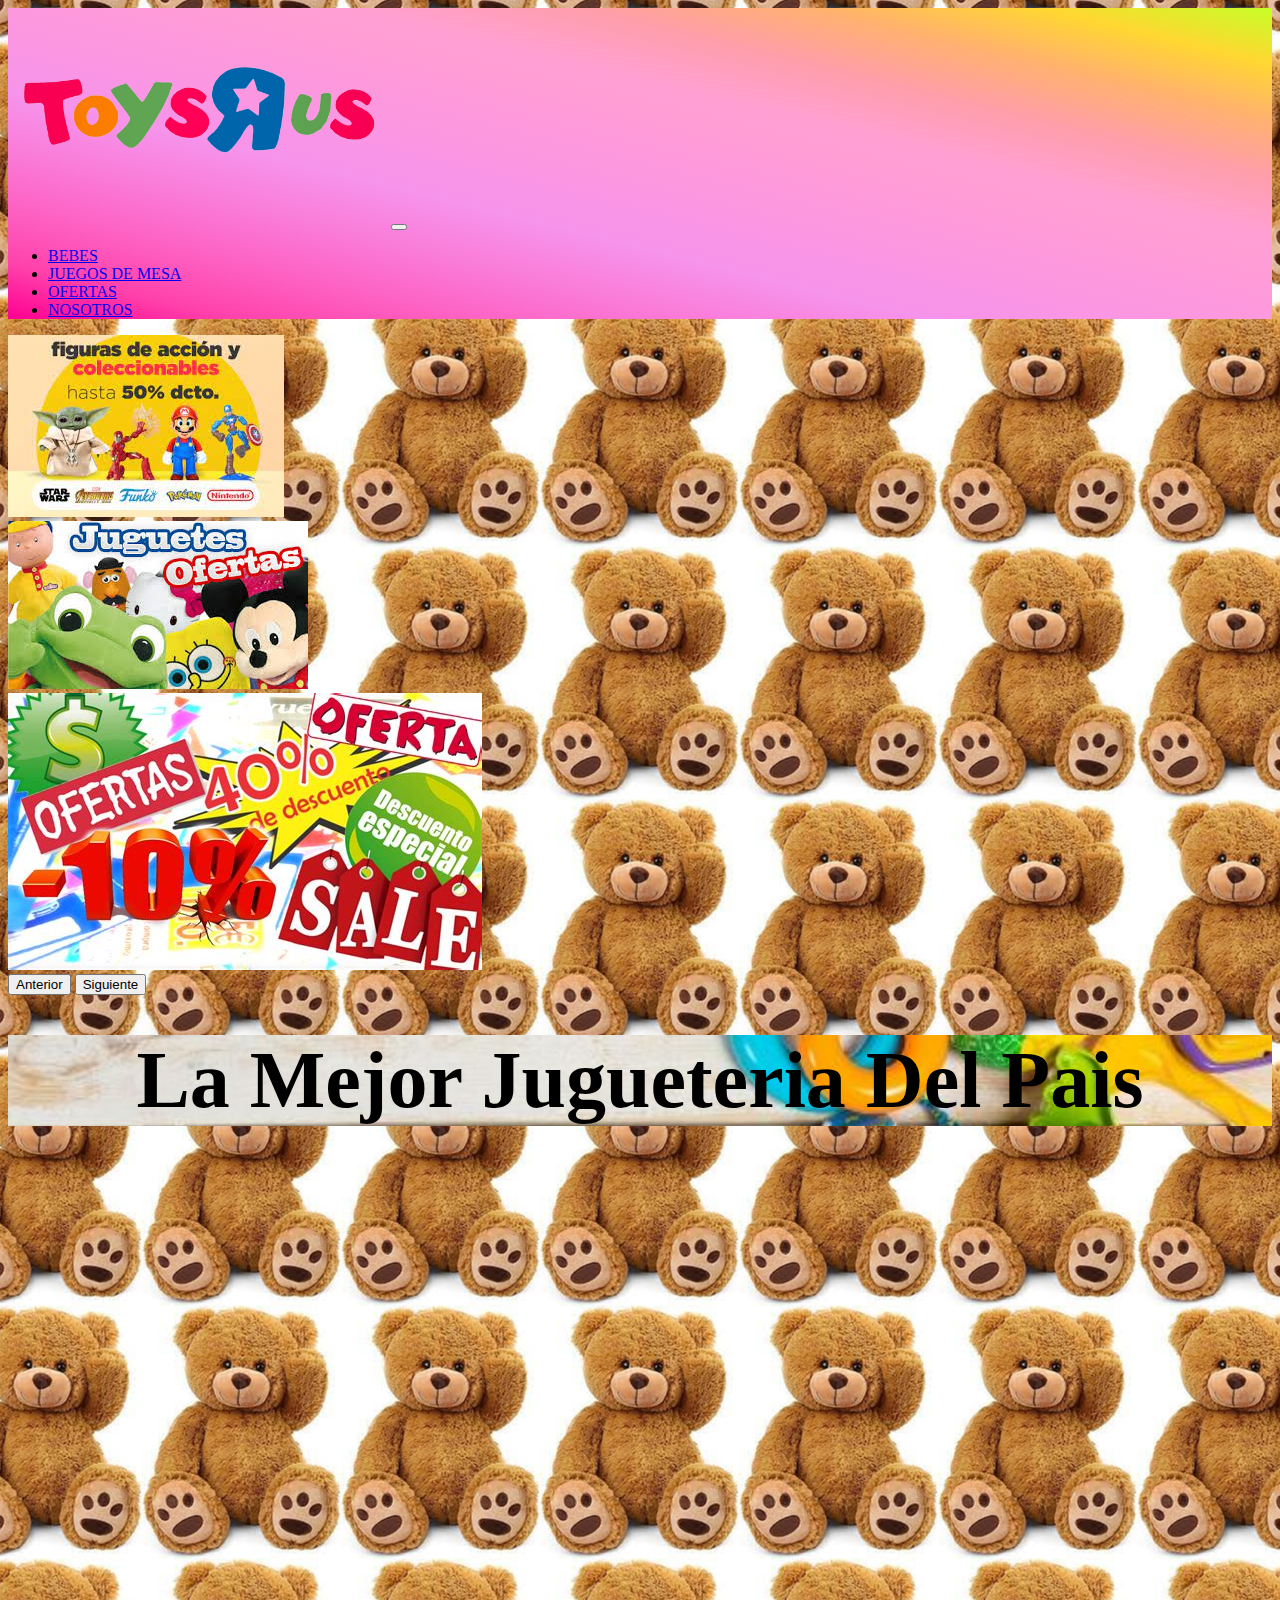
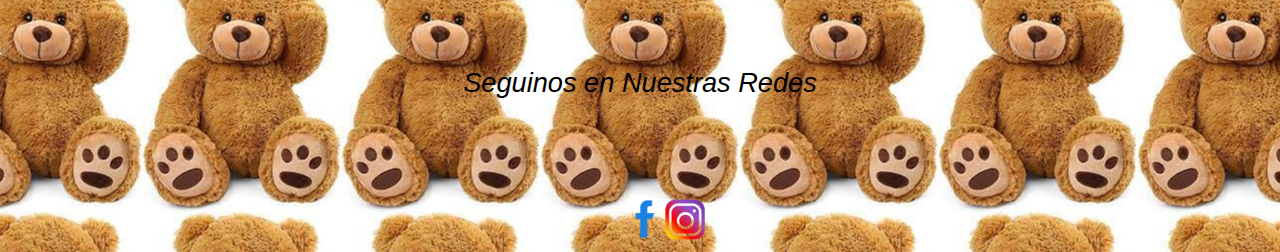
<file: index.html>
<!DOCTYPE html>
<html lang="en">
<head>
    <meta charset="UTF-8">
    <meta http-equiv="X-UA-Compatible" content="IE=edge">
    <meta name="viewport" content="width=device-width, initial-scale=1.0">
    <meta name="description" content="Queres conseguir los ultimos modelos de juguetes, tenemos todos los que busques al mejor precio">
    <meta name="keywords" content="jugueteria, juguetes para bebes, juegos de mesa, promocion en juguetes">
    <meta name="author" content="Alan Pesa">
    <link href="https://cdn.jsdelivr.net/npm/bootstrap@5.1.3/dist/css/bootstrap.min.css" rel="stylesheet" integrity="sha384-1BmE4kWBq78iYhFldvKuhfTAU6auU8tT94WrHftjDbrCEXSU1oBoqyl2QvZ6jIW3" crossorigin="anonymous">
    <title>LotsoJugueteria</title>
    <link rel="stylesheet" href="./css/estilos.css">
    <link rel="shortcut icon" href="Multimedia/juguetes.png" type="image/x-icon">
</head>
<body>

<!-- inicia nav -->
   <nav class="navbar navbar-expand-md navbar-light sticky-top colorCabecera">
    <div class="container-fluid">
      <a class="navbar-brand" href="index.html">
        <img class="logo tamaño" src="./Multimedia/LogoJugueteria.png" alt="logo de la empresa"></a>
       <button class="navbar-toggler" type="button" data-bs-toggle="collapse" data-bs-target="#navbarNav" aria-controls="navbarNav" aria-expanded="false" aria-label="Toggle navigation">
        <span class="navbar-toggler-icon"></span>
       </button>
    <div class="collapse navbar-collapse" id="navbarNav">
      <ul class="navbar-nav ms-auto">
        <li class="nav-item">
          <a class="nav-link active" aria-current="page" href="bebes.html">BEBES</a>
        </li>
        <li class="nav-item">
          <a class="nav-link active" href="juegosdemesa.html">JUEGOS DE MESA</a>
        </li>
        <li class="nav-item">
          <a class="nav-link active" href="ofertas.html">OFERTAS</a>
        </li>
        <li class="nav-item">
          <a class="nav-link active" href="nosotros.html">NOSOTROS</a>
        </li>
      </ul>
    </div>
    </div>
  </nav>

<!-- cierra nav -->

<!-- empieza carusel -->
 <div id="carouselExampleFade" class="carousel slide carousel-fade" data-bs-ride="carousel">
    <div class="carousel-inner">
      <div class="carousel-item active">
        <img src="Multimedia/carrusel 2.jpg" class="d-block w-100" alt="descuento del 50% en figuras coleccionables">
      </div>
      <div class="carousel-item">
        <img src="Multimedia/carrusel 3.jpg" class="d-block w-100" alt="imagen de juguetes con ofertas">
      </div>
      <div class="carousel-item">
        <img src="Multimedia/th.jpg" class="d-block w-100" alt="descuentos del 10% 40% y mas promociones">
      </div>
    </div>
    <button class="carousel-control-prev" type="button" data-bs-target="#carouselExampleFade" data-bs-slide="prev">
      <span class="carousel-control-prev-icon" aria-hidden="true"></span>
      <span class="visually-hidden">Anterior</span>
    </button>
    <button class="carousel-control-next" type="button" data-bs-target="#carouselExampleFade" data-bs-slide="next">
      <span class="carousel-control-next-icon" aria-hidden="true"></span>
      <span class="visually-hidden">Siguiente</span>
    </button>
  </div>
<!-- termina carusel -->

<!-- inicia main -->
<main>
   <h1>La Mejor Jugueteria Del Pais</h1>
</main>
<!-- cierra main -->

<!-- inicia iframe -->
<section>
   <div align="center"><iframe width="560" height="315" src="https://www.youtube.com/embed/SAMEG8HfTII?start=8" align="middle" title="YouTube video player" frameborder="0" allow="accelerometer; autoplay; clipboard-write; encrypted-media; gyroscope; picture-in-picture" allowfullscreen></iframe></div>
</section>
   <!-- termina iframe -->

<!-- inicia footer -->
<div>
  <footer>
    <p>Seguinos en Nuestras Redes</p>
      <div class="contenedorRedes">
       <a href="https://es-la.facebook.com/" target="_blank">
         <img class="logoRedes" src="Multimedia/face1.png" alt="seguinos en facebook">
       </a>
       <a href="https://www.instagram.com/" target="_blank">
      <img class="logoRedes" src="Multimedia/insta.png" alt="seguinos en instagram">
       </a>
      </div>
   </footer>
</div>
<!-- cierra footer -->

    <script src="https://cdn.jsdelivr.net/npm/bootstrap@5.1.3/dist/js/bootstrap.bundle.min.js" integrity="sha384-ka7Sk0Gln4gmtz2MlQnikT1wXgYsOg+OMhuP+IlRH9sENBO0LRn5q+8nbTov4+1p" crossorigin="anonymous"></script>
</body>
</html>
</file>
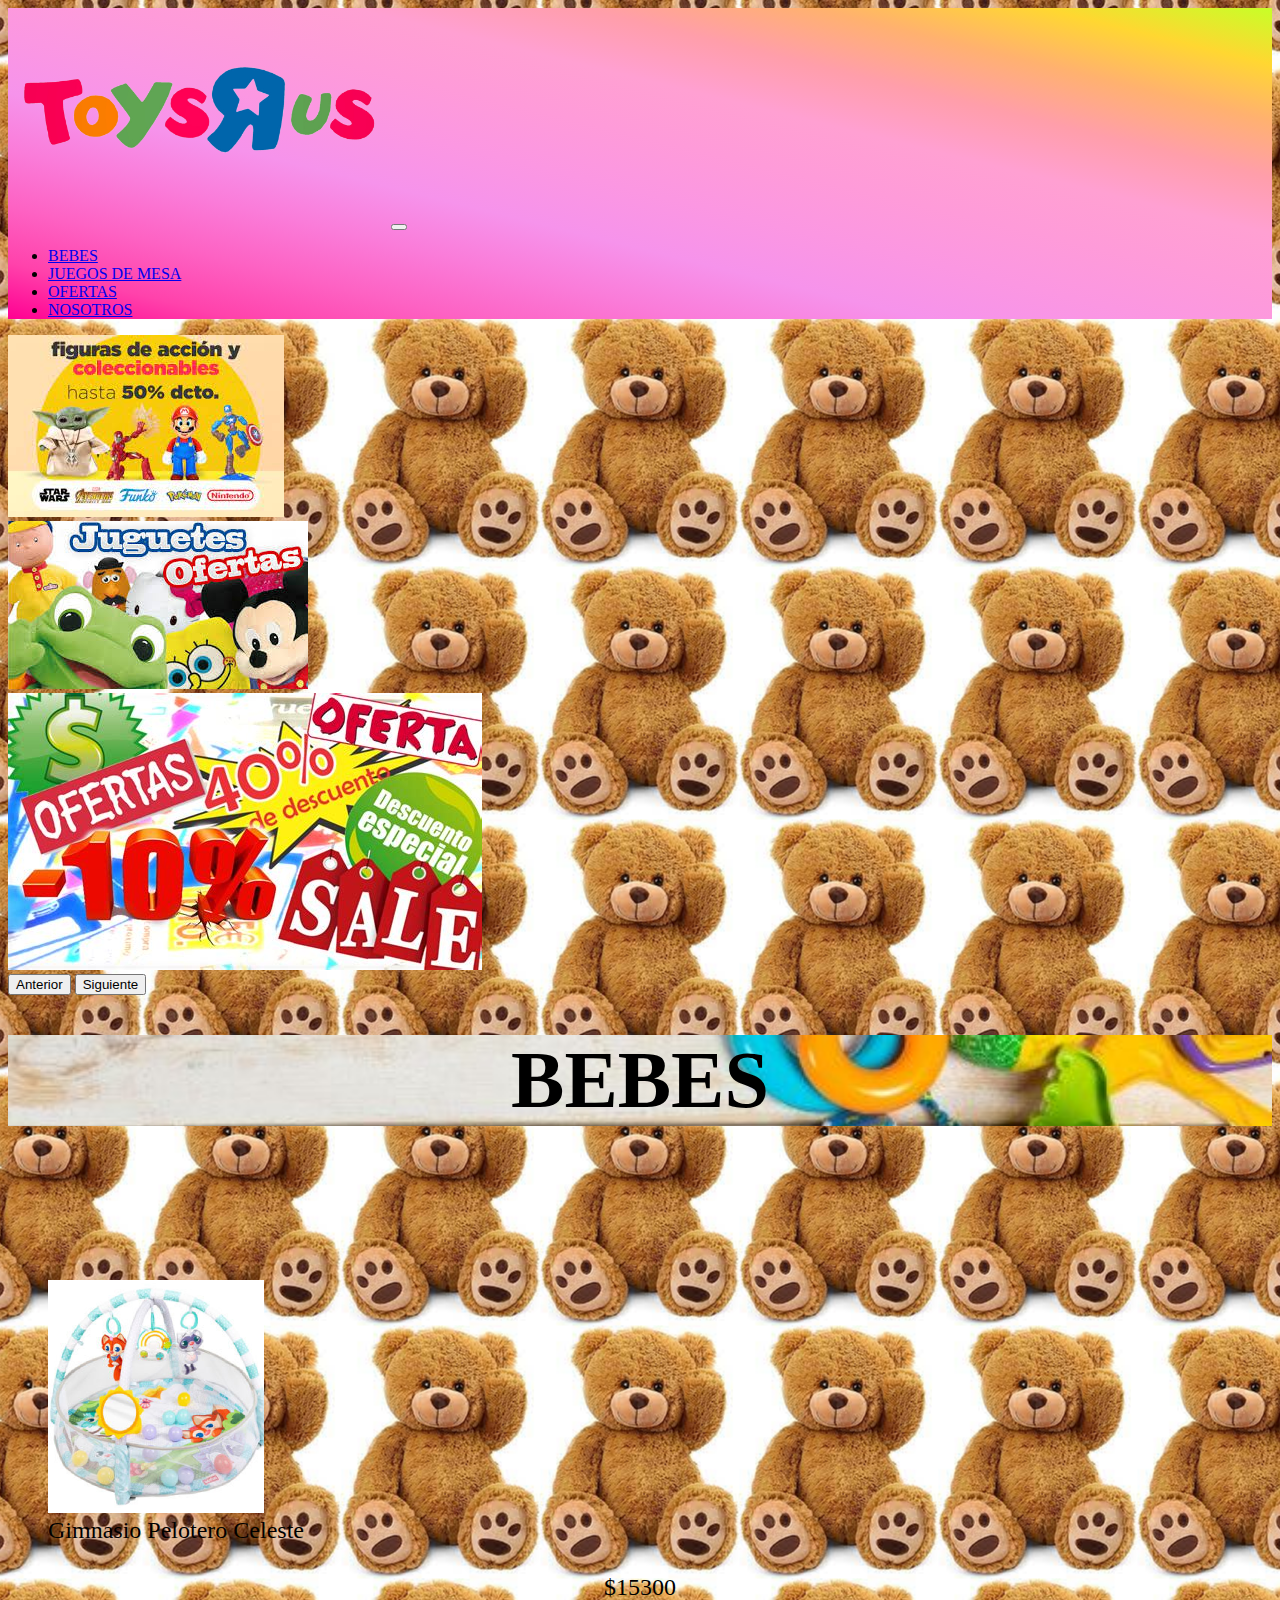
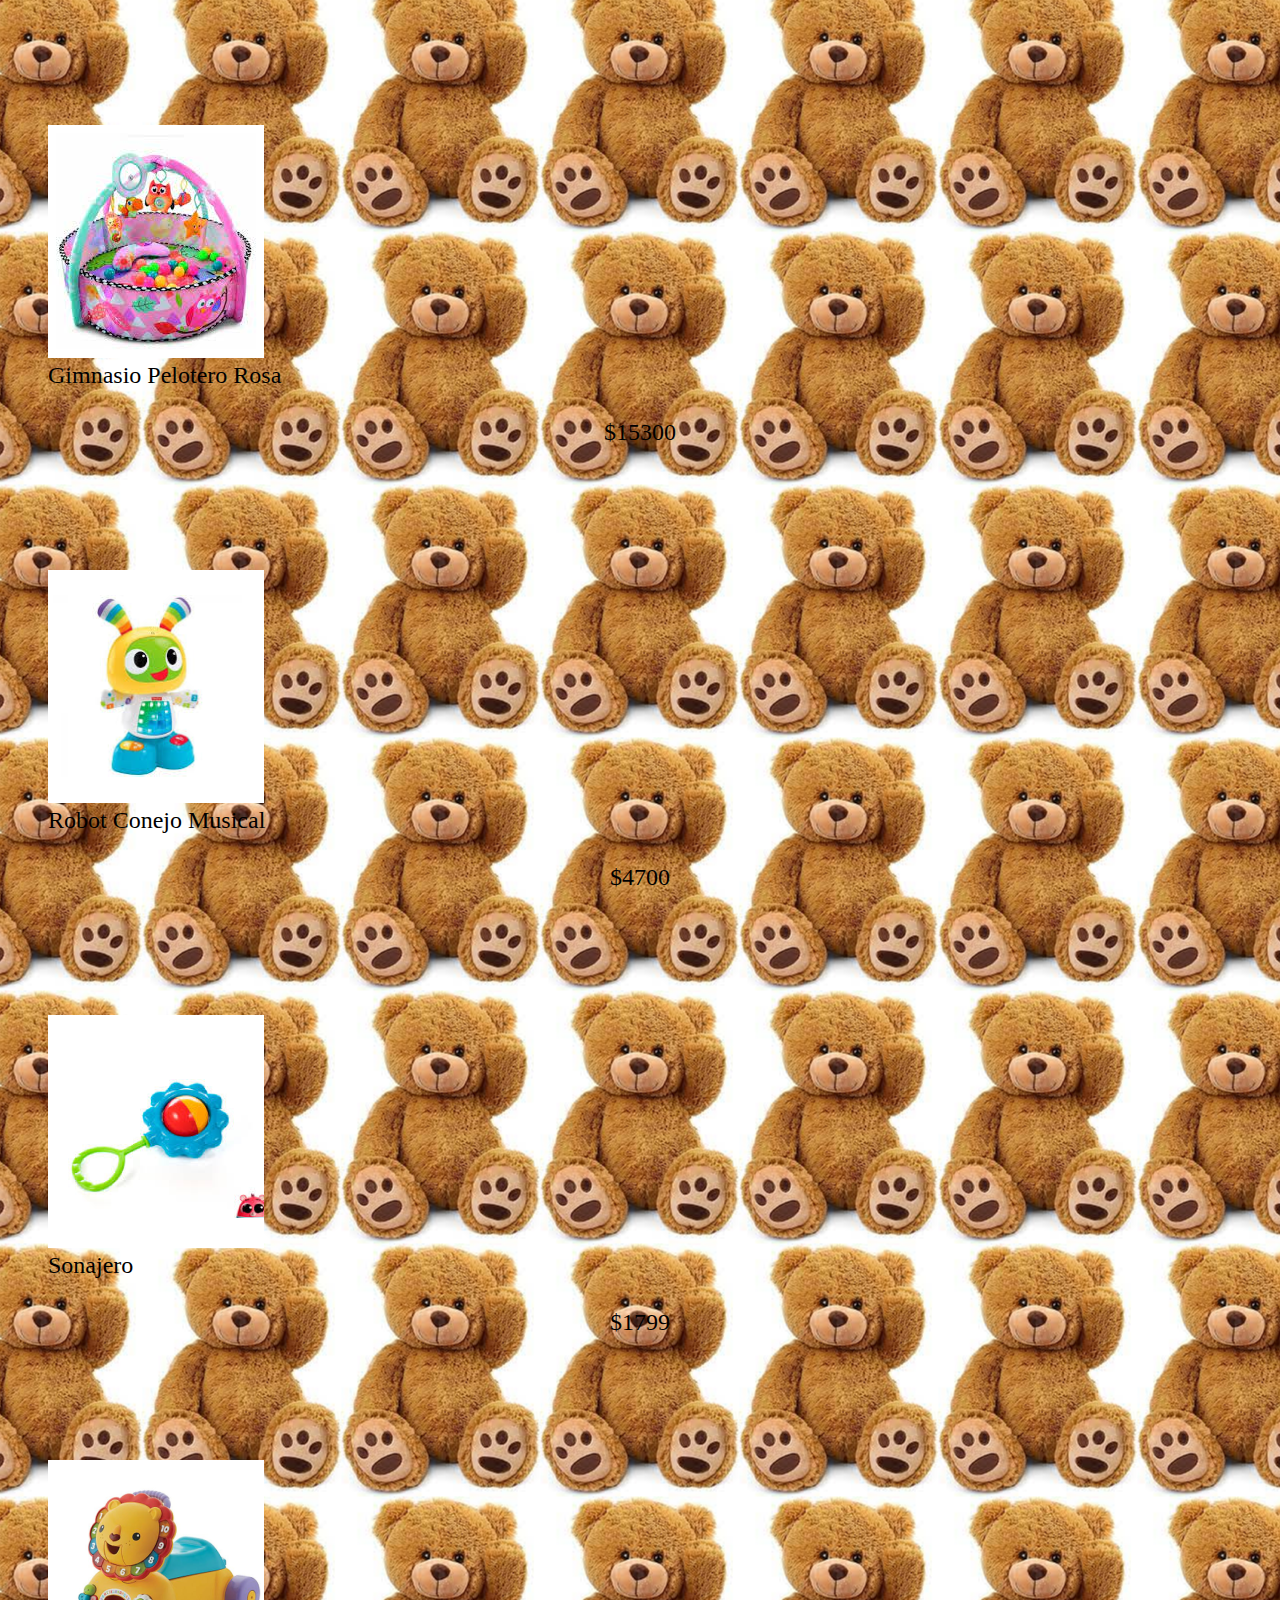
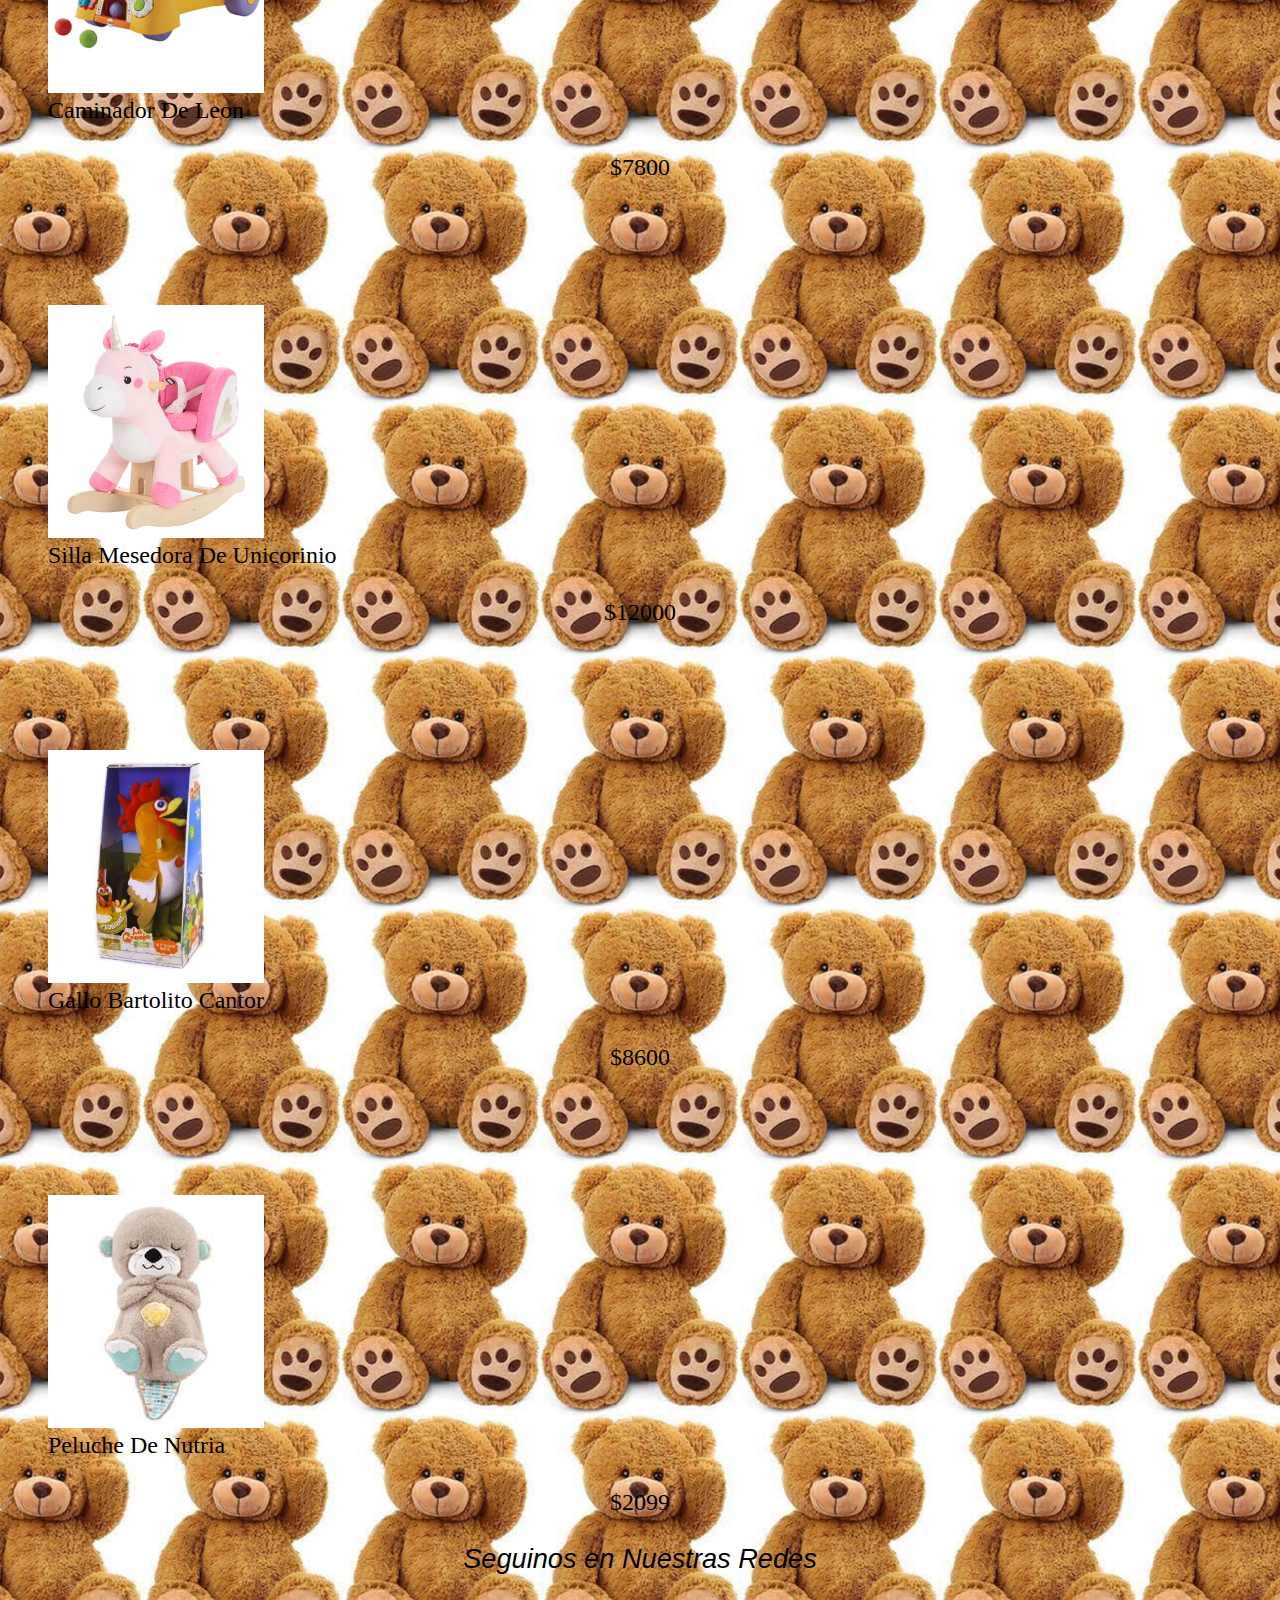
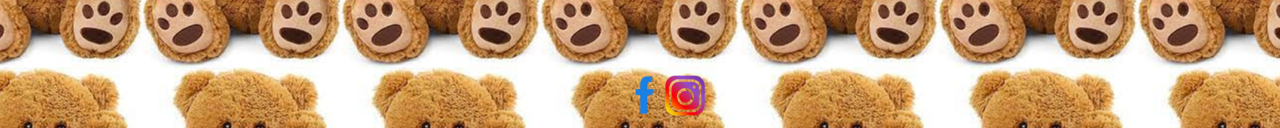
<file: bebes.html>
<!DOCTYPE html>
<html lang="en">
<head>
    <meta charset="UTF-8">
    <meta http-equiv="X-UA-Compatible" content="IE=edge">
    <meta name="viewport" content="width=device-width, initial-scale=1.0">
    <meta name="description" content="Queres conseguir los ultimos modelos de juguetes, tenemos todos los que busques al mejor precio">
    <meta name="keywords" content="jugueteria, juguetes para bebe, juegos de mesa, promocion en juguetes">
    <meta name="author" content="Alan Pesa">
    <link href="https://cdn.jsdelivr.net/npm/bootstrap@5.1.3/dist/css/bootstrap.min.css" rel="stylesheet" integrity="sha384-1BmE4kWBq78iYhFldvKuhfTAU6auU8tT94WrHftjDbrCEXSU1oBoqyl2QvZ6jIW3" crossorigin="anonymous">
    <title>LotsoJugueteria/Bebes</title>
    <link rel="stylesheet" href="./css/estilos.css">
    <link rel="shortcut icon" href="Multimedia/juguetes.png" type="image/x-icon">
</head>
<body>

<!-- inicia nav -->
<nav class="navbar navbar-expand-md navbar-light sticky-top colorCabecera">
  <div class="container-fluid">
    <a class="navbar-brand" href="index.html">
      <img class="logo tamaño" src="./Multimedia/LogoJugueteria.png" alt="logo de la empresa"></a>
     <button class="navbar-toggler" type="button" data-bs-toggle="collapse" data-bs-target="#navbarNav" aria-controls="navbarNav" aria-expanded="false" aria-label="Toggle navigation">
      <span class="navbar-toggler-icon"></span>
     </button>
  <div class="collapse navbar-collapse" id="navbarNav">
    <ul class="navbar-nav ms-auto">
      <li class="nav-item">
        <a class="nav-link active" aria-current="page" href="bebes.html">BEBES</a>
      </li>
      <li class="nav-item">
        <a class="nav-link active" href="juegosdemesa.html">JUEGOS DE MESA</a>
      </li>
      <li class="nav-item">
        <a class="nav-link active" href="ofertas.html">OFERTAS</a>
      </li>
      <li class="nav-item">
        <a class="nav-link active" href="nosotros.html">NOSOTROS</a>
      </li>
    </ul>
  </div>
  </div>
</nav>

<!-- cierra nav -->

<!-- empieza carusel -->
 <div id="carouselExampleFade" class="carousel slide carousel-fade" data-bs-ride="carousel">
    <div class="carousel-inner">
      <div class="carousel-item active">
        <img src="Multimedia/carrusel 2.jpg" class="d-block w-100" alt="descuento del 50% en figuras coleccionables">
      </div>
      <div class="carousel-item">
        <img src="Multimedia/carrusel 3.jpg" class="d-block w-100" alt="imagen de juguetes con ofertas">
      </div>
      <div class="carousel-item">
        <img src="Multimedia/th.jpg" class="d-block w-100" alt="descuentos del 10% 40% y mas promociones">
      </div>
    </div>
    <button class="carousel-control-prev" type="button" data-bs-target="#carouselExampleFade" data-bs-slide="prev">
      <span class="carousel-control-prev-icon" aria-hidden="true"></span>
      <span class="visually-hidden">Anterior</span>
    </button>
    <button class="carousel-control-next" type="button" data-bs-target="#carouselExampleFade" data-bs-slide="next">
      <span class="carousel-control-next-icon" aria-hidden="true"></span>
      <span class="visually-hidden">Siguiente</span>
    </button>
  </div>
<!-- termina carusel -->

<!-- inicia main --> 
<main>
  <h1>BEBES</h1>
 <div class="container">
  <div class="row">
    <div class="col-sm-12 col-md-6 col-lg-4 col-xl-4">
     <figure>
      <img src="Multimedia/tienda1.png" alt="gimnasio contenedor con pelotas para que los bebes jueguen">
      <figcaption>Gimnasio Pelotero Celeste</figcaption>
      <p>$15300</p>
     </figure>
    </div>

    <div class="col-sm-12 col-md-6 col-lg-4 col-xl-4">
     <figure>
      <img src="Multimedia/tienda2.jpg" alt="gimnasio contenedor con pelotas para que los bebes jueguen">
      <figcaption>Gimnasio Pelotero Rosa</figcaption>
      <p>$15300</p>
     </figure>
    </div>

    <div class="col-sm-12 col-md-6 col-lg-4 col-xl-4">
     <figure>
      <img src="Multimedia/tienda3.png" alt="robot en forma de conejo equipo con musica y luces">
      <figcaption>Robot Conejo Musical</figcaption>
      <p>$4700</p>
     </figure>
    </div>

    <div class="col-sm-12 col-md-6 col-lg-4 col-xl-4">
     <figure>
      <img src="Multimedia/tienda4.png" alt="sonajero para bebes">
      <figcaption>Sonajero</figcaption>
      <p>$1799</p>
     </figure>
    </div>
  
    <div class="col-sm-12 col-md-6 col-lg-4 col-xl-4">
     <figure>
      <img src="Multimedia/tienda5.png" alt="andador con forma de leon">
      <figcaption>Caminador De Leon</figcaption>
      <p>$7800</p>
     </figure>
    </div>

    <div class="col-sm-12 col-md-6 col-lg-4 col-xl-4">
     <figure>
      <img src="Multimedia/tienda6.png" alt="silla con forma de unicornio color rosa">
      <figcaption>Silla Mesedora De Unicorinio</figcaption>
      <p>$12000</p>
     </figure>
    </div>

    <div class="col-sm-12 col-md-6 col-lg-4 col-xl-4">
     <figure>
      <img src="Multimedia/tienda7.png" alt="peluche en forma de bartolito el gallo que canta">
      <figcaption>Gallo Bartolito Cantor</figcaption>
      <p>$8600</p>
     </figure>
    </div>

    <div class="col-sm-12 col-md-6 col-lg-4 col-xl-4">
     <figure>
      <img src="Multimedia/tienda8.png" alt="peluche en forma de nutria durmiendio">
      <figcaption>Peluche De Nutria</figcaption>
      <p>$2099</p>
     </figure>
    </div>
  </div>
 </div>
</main>

<!-- inicia footer -->
<div>
  <footer>
    <p>Seguinos en Nuestras Redes</p>
      <div class="contenedorRedes">
       <a href="https://es-la.facebook.com/" target="_blank">
         <img class="logoRedes" src="Multimedia/face1.png" alt="seguinos en facebook">
       </a>
       <a href="https://www.instagram.com/" target="_blank">
      <img class="logoRedes" src="Multimedia/insta.png" alt="seguinos en instagram">
       </a>
      </div>
   </footer>
</div>
<!-- cierra footer -->

    <script src="https://cdn.jsdelivr.net/npm/bootstrap@5.1.3/dist/js/bootstrap.bundle.min.js" integrity="sha384-ka7Sk0Gln4gmtz2MlQnikT1wXgYsOg+OMhuP+IlRH9sENBO0LRn5q+8nbTov4+1p" crossorigin="anonymous"></script>
</body>
</html>
</file>
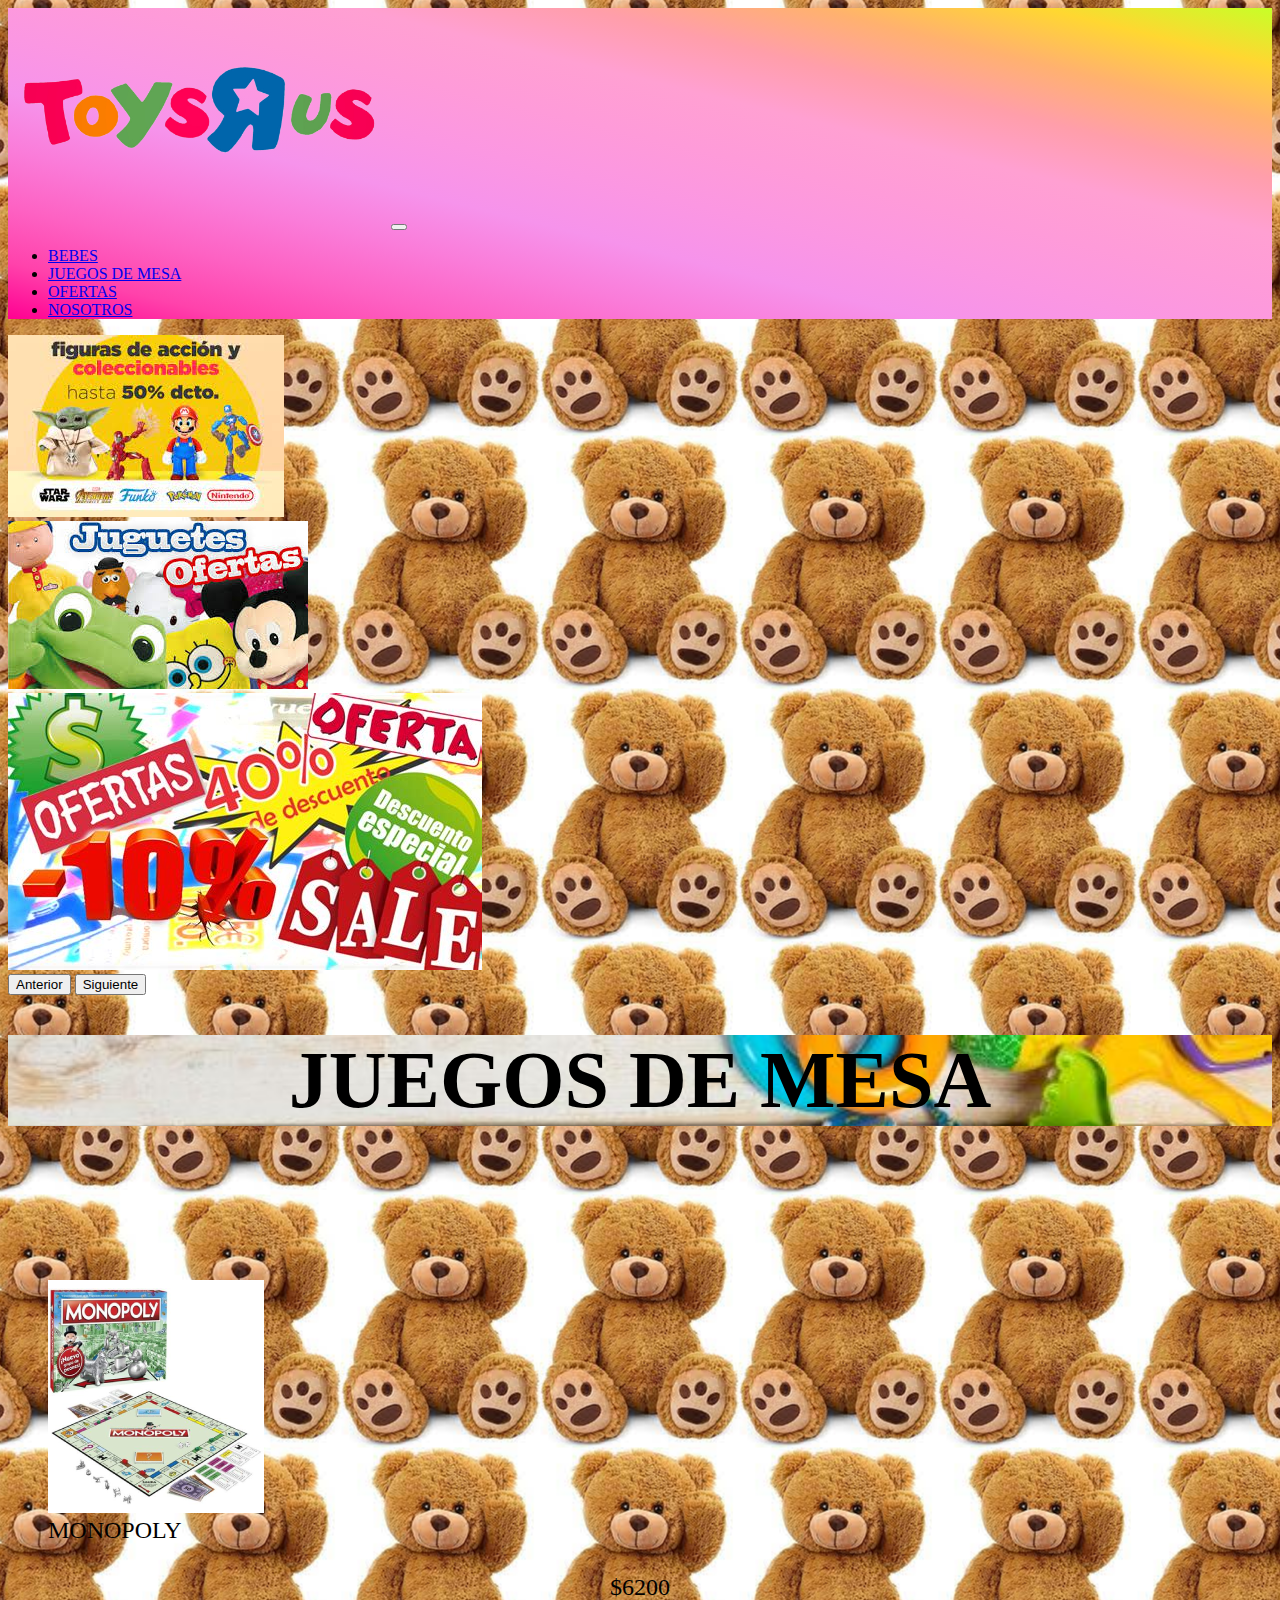
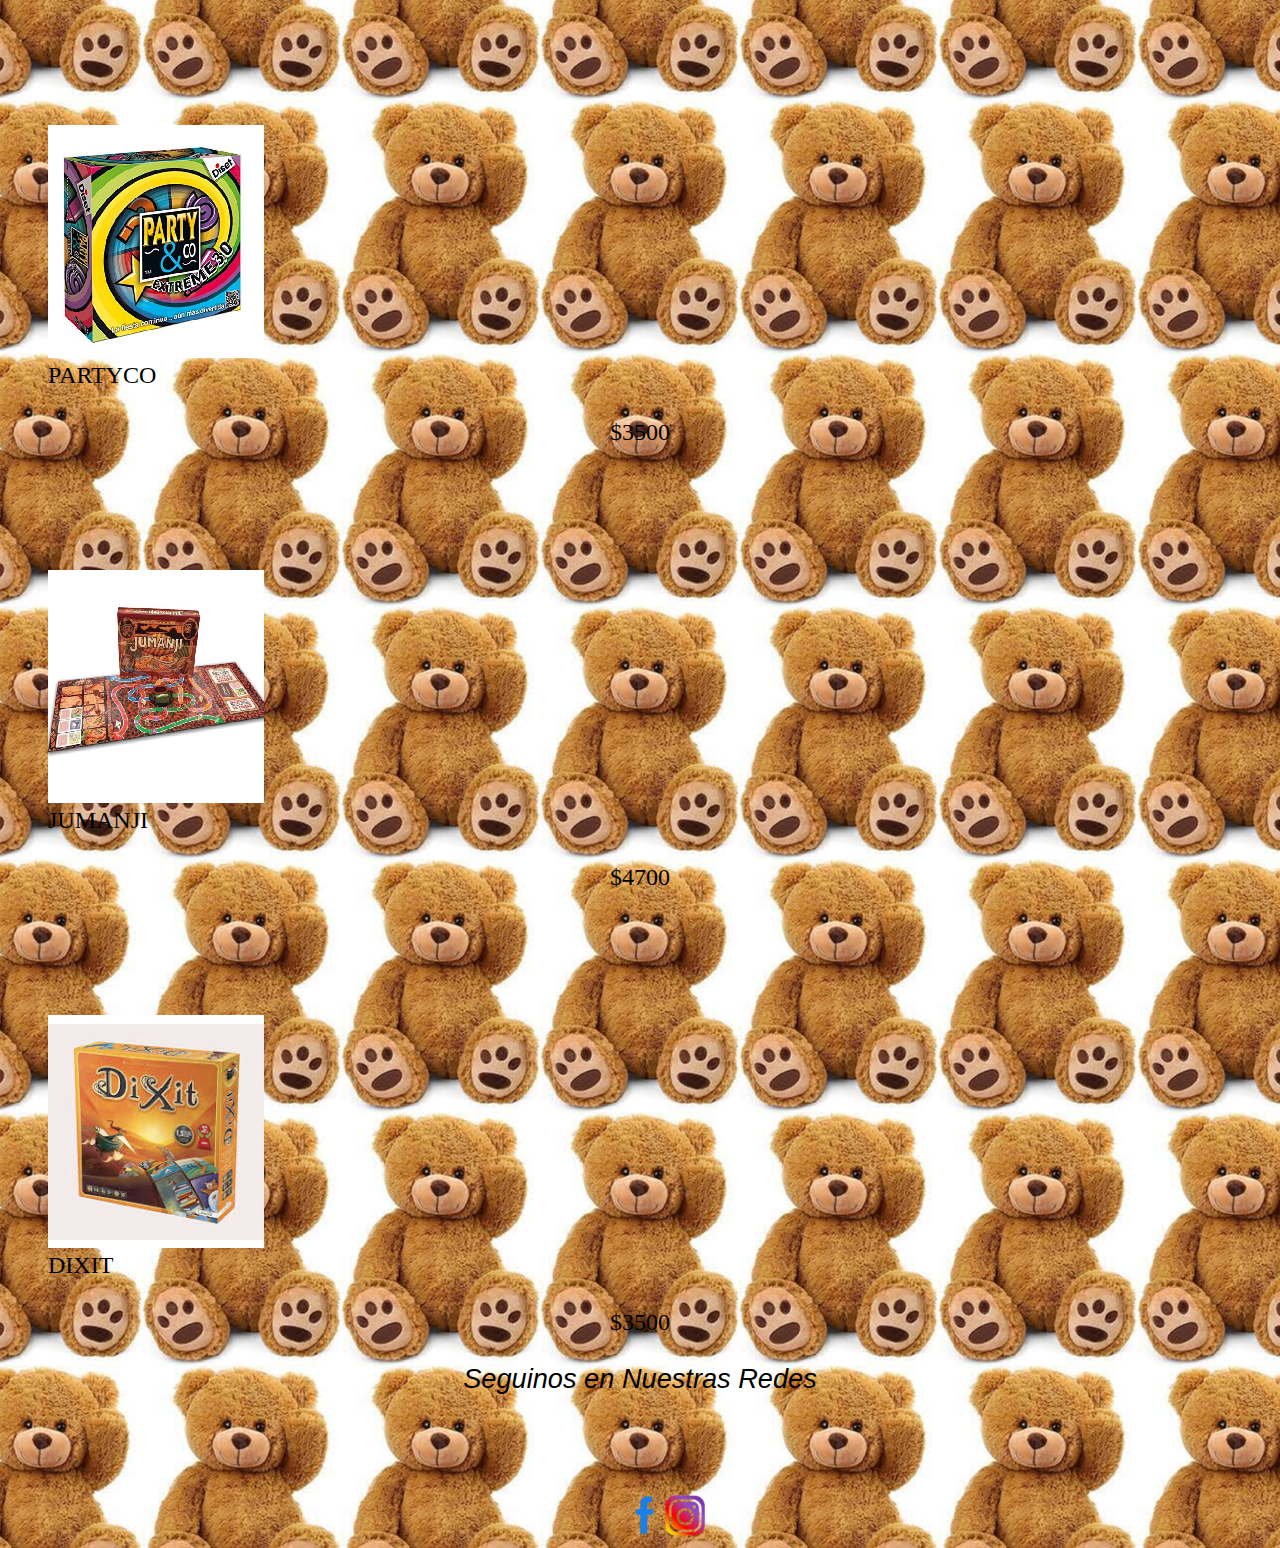
<file: juegosdemesa.html>
<!DOCTYPE html>
<html lang="en">
<head>
    <meta charset="UTF-8">
    <meta http-equiv="X-UA-Compatible" content="IE=edge">
    <meta name="viewport" content="width=device-width, initial-scale=1.0">
    <meta name="description" content="Queres conseguir los ultimos modelos de juguetes, tenemos todos los que busques al mejor precio">
    <meta name="keywords" content="jugueteria, juguetes para bebe, juegos de mesa, promocion en juguetes">
    <meta name="author" content="Alan Pesa">
    <link href="https://cdn.jsdelivr.net/npm/bootstrap@5.1.3/dist/css/bootstrap.min.css" rel="stylesheet" integrity="sha384-1BmE4kWBq78iYhFldvKuhfTAU6auU8tT94WrHftjDbrCEXSU1oBoqyl2QvZ6jIW3" crossorigin="anonymous">
    <title>LotsoJugueteria/Juegos De Mesa</title>
    <link rel="stylesheet" href="./css/estilos.css">
    <link rel="shortcut icon" href="Multimedia/juguetes.png" type="image/x-icon">
</head>
<body>

<!-- inicia nav -->
<nav class="navbar navbar-expand-md navbar-light sticky-top colorCabecera">
  <div class="container-fluid">
    <a class="navbar-brand" href="index.html">
      <img class="logo tamaño" src="./Multimedia/LogoJugueteria.png" alt="logo de la empresa"></a>
     <button class="navbar-toggler" type="button" data-bs-toggle="collapse" data-bs-target="#navbarNav" aria-controls="navbarNav" aria-expanded="false" aria-label="Toggle navigation">
      <span class="navbar-toggler-icon"></span>
     </button>
  <div class="collapse navbar-collapse" id="navbarNav">
    <ul class="navbar-nav ms-auto">
      <li class="nav-item">
        <a class="nav-link active" aria-current="page" href="bebes.html">BEBES</a>
      </li>
      <li class="nav-item">
        <a class="nav-link active" href="juegosdemesa.html">JUEGOS DE MESA</a>
      </li>
      <li class="nav-item">
        <a class="nav-link active" href="ofertas.html">OFERTAS</a>
      </li>
      <li class="nav-item">
        <a class="nav-link active" href="nosotros.html">NOSOTROS</a>
      </li>
    </ul>
  </div>
  </div>
</nav>

<!-- cierra nav -->

<!-- empieza carusel -->
 <div id="carouselExampleFade" class="carousel slide carousel-fade" data-bs-ride="carousel">
    <div class="carousel-inner">
      <div class="carousel-item active">
        <img src="Multimedia/carrusel 2.jpg" class="d-block w-100" alt="descuento del 50% en figuras coleccionables">
      </div>
      <div class="carousel-item">
        <img src="Multimedia/carrusel 3.jpg" class="d-block w-100" alt="imagen de juguetes con ofertas">
      </div>
      <div class="carousel-item">
        <img src="Multimedia/th.jpg" class="d-block w-100" alt="descuentos del 10% 40% y mas promociones">
      </div>
    </div>
    <button class="carousel-control-prev" type="button" data-bs-target="#carouselExampleFade" data-bs-slide="prev">
      <span class="carousel-control-prev-icon" aria-hidden="true"></span>
      <span class="visually-hidden">Anterior</span>
    </button>
    <button class="carousel-control-next" type="button" data-bs-target="#carouselExampleFade" data-bs-slide="next">
      <span class="carousel-control-next-icon" aria-hidden="true"></span>
      <span class="visually-hidden">Siguiente</span>
    </button>
  </div>
<!-- termina carusel -->

<!-- inicia main -->
<main>
  <h1>JUEGOS DE MESA</h1>
  <div class="container">
    <div class="row">
      <div class="col-sm-12 col-md-6 col-lg-4 col-xl-4">
       <figure>
        <img src="Multimedia/juego1.png" alt="juego de mesa tradicional de monopoly">
        <figcaption>MONOPOLY</figcaption>
        <p>$6200</p>
       </figure>
      </div>
  
      <div class="col-sm-12 col-md-6 col-lg-4 col-xl-4">
       <figure>
        <img src="Multimedia/juego2.png" alt="juego de mesa para alegrar tu fiesta">
        <figcaption>PARTYCO</figcaption>
        <p>$3500</p>
       </figure>
      </div>
  
      <div class="col-sm-12 col-md-6 col-lg-4 col-xl-4">
       <figure>
        <img src="Multimedia/juego3.png" alt="juego de mesa tablero con casilleros basado en la pelicula">
        <figcaption>JUMANJI</figcaption>
        <p>$4700</p>
       </figure>
      </div>
  
      <div class="col-sm-12 col-md-6 col-lg-4 col-xl-4">
       <figure>
        <img src="Multimedia/juego4.png" alt="juego de ingenio">
        <figcaption>DIXIT</figcaption>
        <p>$3500</p>
       </figure>
      </div>
    </div>
  </div>
</main>
<!-- cierra main -->
<!-- inicia footer -->
<div>
  <footer>
    <p>Seguinos en Nuestras Redes</p>
      <div class="contenedorRedes">
       <a href="https://es-la.facebook.com/" target="_blank">
         <img class="logoRedes" src="Multimedia/face1.png" alt="seguinos en facebook">
       </a>
       <a href="https://www.instagram.com/" target="_blank">
      <img class="logoRedes" src="Multimedia/insta.png" alt="seguinos en instagram">
       </a>
      </div>
   </footer>
</div>
<!-- cierra footer -->

    <script src="https://cdn.jsdelivr.net/npm/bootstrap@5.1.3/dist/js/bootstrap.bundle.min.js" integrity="sha384-ka7Sk0Gln4gmtz2MlQnikT1wXgYsOg+OMhuP+IlRH9sENBO0LRn5q+8nbTov4+1p" crossorigin="anonymous"></script>
</body>
</html>
</file>
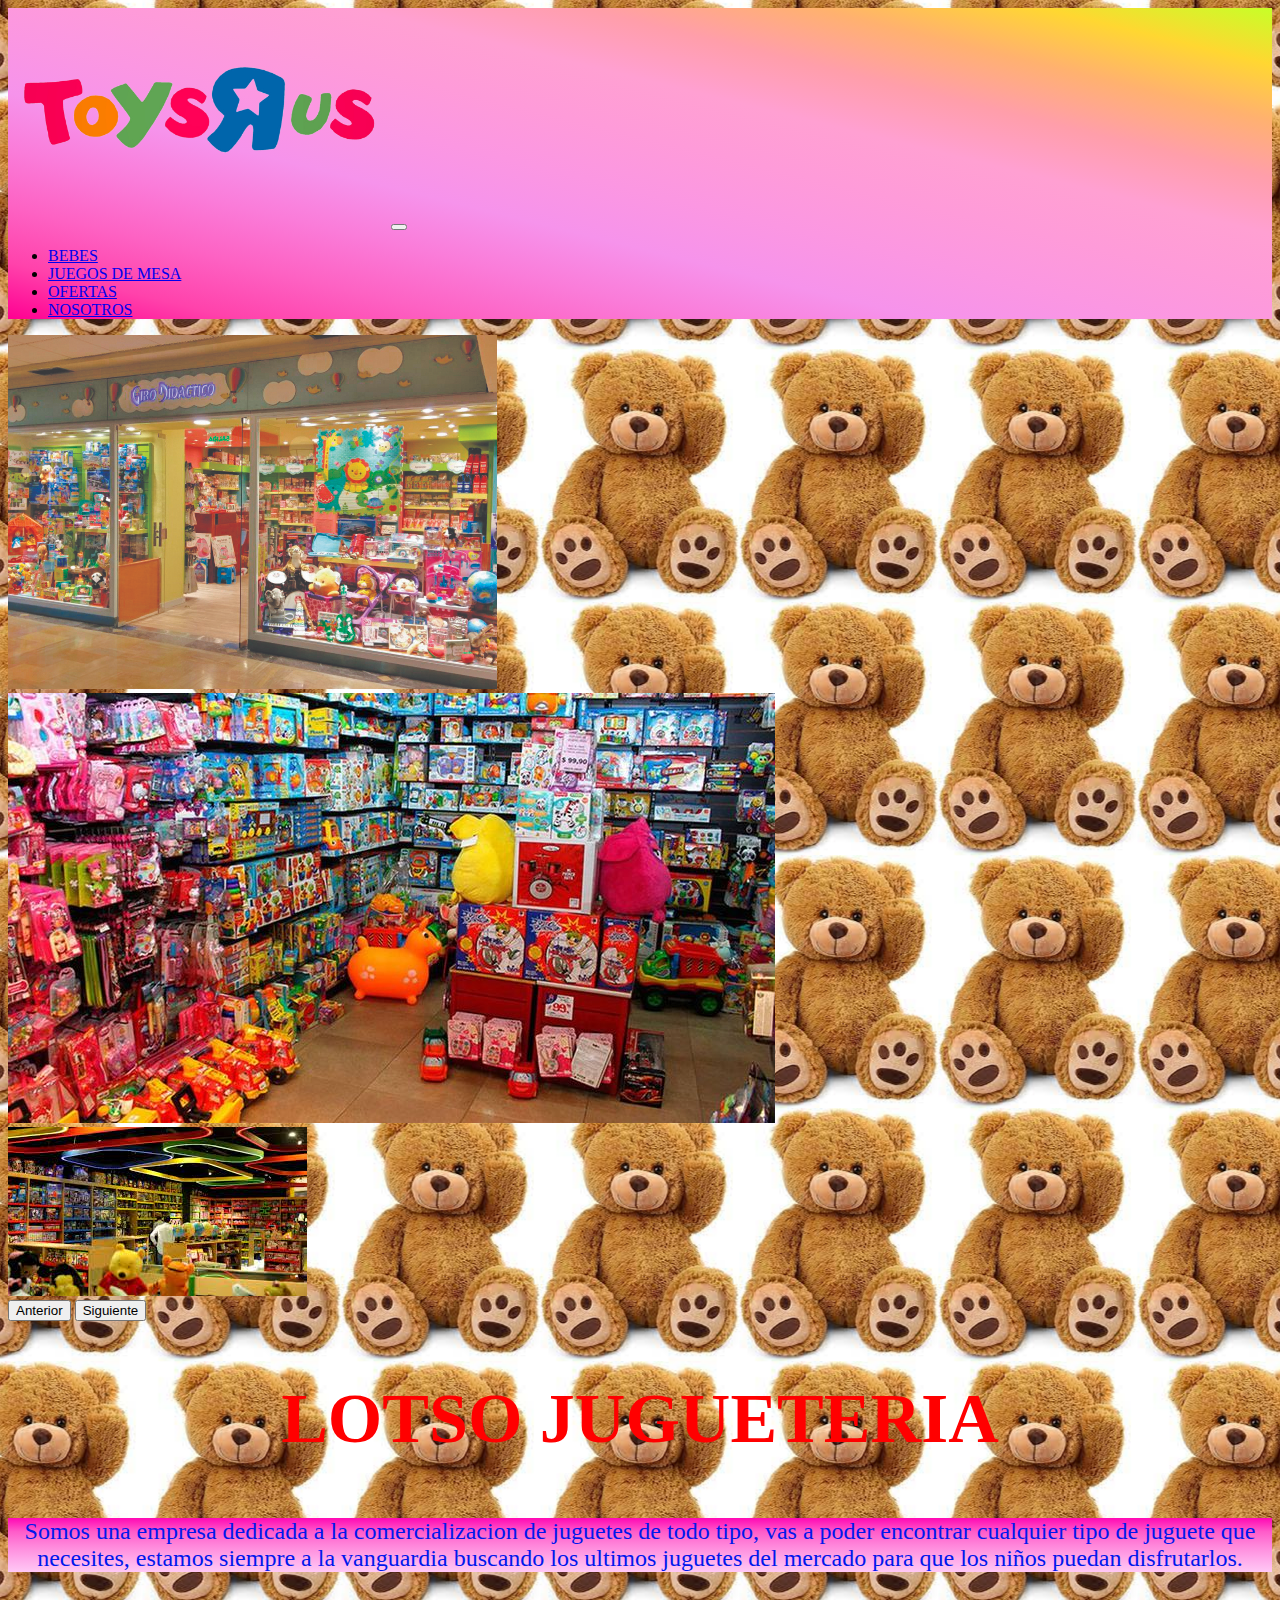
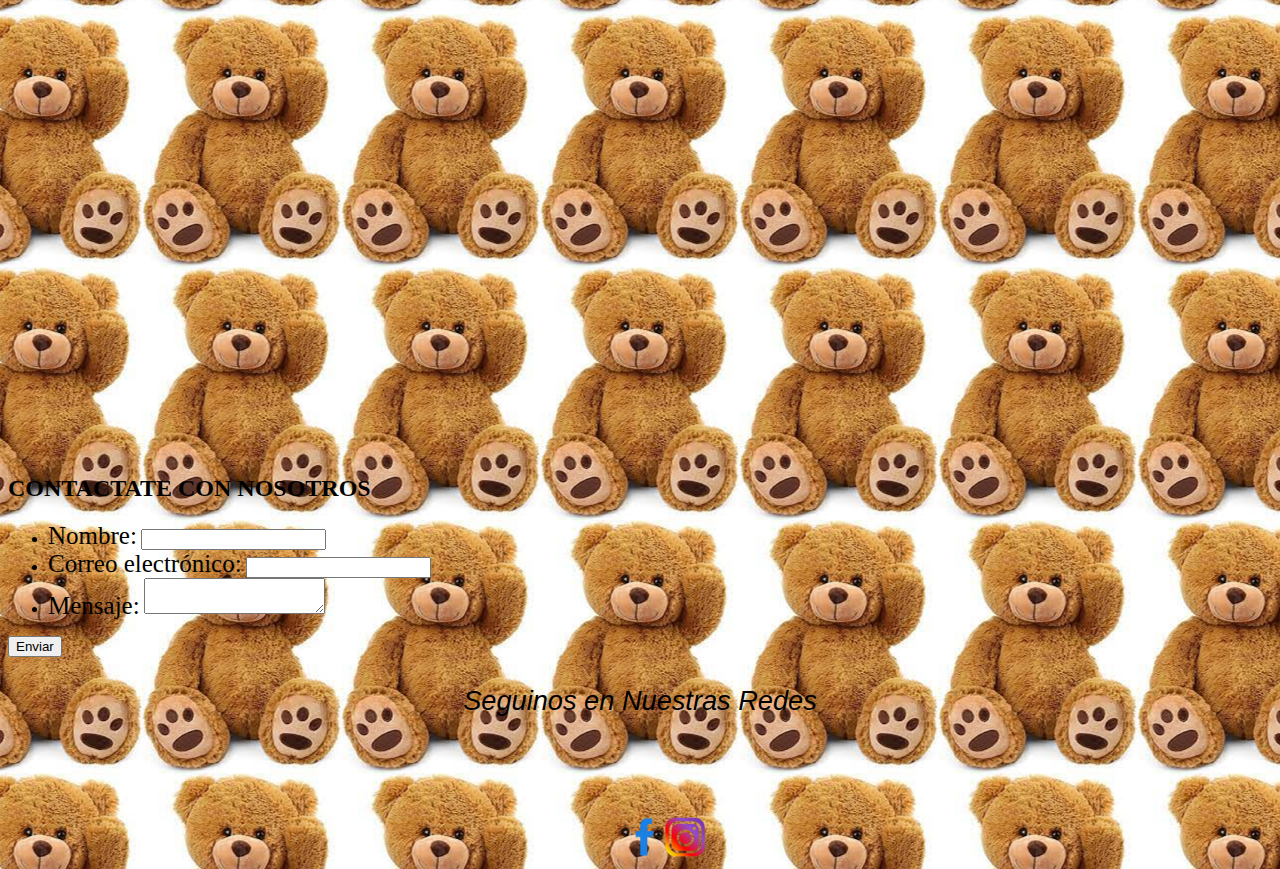
<file: nosotros.html>
<!DOCTYPE html>
<html lang="en">
<head>
    <meta charset="UTF-8">
    <meta http-equiv="X-UA-Compatible" content="IE=edge">
    <meta name="viewport" content="width=device-width, initial-scale=1.0">
    <meta name="description" content="Queres conseguir los ultimos modelos de juguetes, tenemos todos los que busques al mejor precio">
    <meta name="keywords" content="jugueteria, juguetes para bebe, juegos de mesa, promocion en juguetes">
    <meta name="author" content="Alan Pesa">
    <link href="https://cdn.jsdelivr.net/npm/bootstrap@5.1.3/dist/css/bootstrap.min.css" rel="stylesheet" integrity="sha384-1BmE4kWBq78iYhFldvKuhfTAU6auU8tT94WrHftjDbrCEXSU1oBoqyl2QvZ6jIW3" crossorigin="anonymous">
    <title>LotsoJugueteria/Nosotros</title>
    <link rel="stylesheet" href="./css/estilos.css">
    <link rel="shortcut icon" href="Multimedia/juguetes.png" type="image/x-icon">
</head>
<body>

<!-- inicia nav -->
<nav class="navbar navbar-expand-md navbar-light sticky-top colorCabecera">
  <div class="container-fluid">
    <a class="navbar-brand" href="index.html">
      <img class="logo tamaño" src="./Multimedia/LogoJugueteria.png" alt="logo de la empresa"></a>
     <button class="navbar-toggler" type="button" data-bs-toggle="collapse" data-bs-target="#navbarNav" aria-controls="navbarNav" aria-expanded="false" aria-label="Toggle navigation">
      <span class="navbar-toggler-icon"></span>
     </button>
  <div class="collapse navbar-collapse" id="navbarNav">
    <ul class="navbar-nav ms-auto">
      <li class="nav-item">
        <a class="nav-link active" aria-current="page" href="bebes.html">BEBES</a>
      </li>
      <li class="nav-item">
        <a class="nav-link active" href="juegosdemesa.html">JUEGOS DE MESA</a>
      </li>
      <li class="nav-item">
        <a class="nav-link active" href="ofertas.html">OFERTAS</a>
      </li>
      <li class="nav-item">
        <a class="nav-link active" href="nosotros.html">NOSOTROS</a>
      </li>
    </ul>
  </div>
  </div>
</nav>

<!-- cierra nav -->

<!-- empieza carusel -->
 <div id="carouselExampleFade" class="carousel slide carousel-fade" data-bs-ride="carousel">
    <div class="carousel-inner">
      <div class="carousel-item active">
        <img src="Multimedia/nosotros1.jpg" class="d-block w-100" alt="frente de la tienda">
      </div>
      <div class="carousel-item">
        <img src="Multimedia/nosotros2.jpg" class="d-block w-100" alt="pasillo de la tienda con peluches">
      </div>
      <div class="carousel-item">
        <img src="Multimedia/nosotros3.jpg" class="d-block w-100" alt="vista general de toda la tienda y los juguetes">
      </div>
    </div>
    <button class="carousel-control-prev" type="button" data-bs-target="#carouselExampleFade" data-bs-slide="prev">
      <span class="carousel-control-prev-icon" aria-hidden="true"></span>
      <span class="visually-hidden">Anterior</span>
    </button>
    <button class="carousel-control-next" type="button" data-bs-target="#carouselExampleFade" data-bs-slide="next">
      <span class="carousel-control-next-icon" aria-hidden="true"></span>
      <span class="visually-hidden">Siguiente</span>
    </button>
  </div>
<!-- termina carusel -->

<!-- inicia section -->
<section>
   <h2>LOTSO JUGUETERIA</h2>
   <P>Somos una empresa dedicada a la comercializacion de juguetes de todo tipo, vas a poder encontrar cualquier tipo de juguete que necesites, estamos siempre a la vanguardia buscando los ultimos juguetes del mercado para que los niños puedan disfrutarlos.</P>
</section>
<!-- termina section -->

<!-- inicia iframe -->
<div class="contenedor iframe">
  <iframe src="https://www.google.com/maps/embed?pb=!1m18!1m12!1m3!1d3408.5279876633326!2d-64.17775918255616!3d-31.31678859999999!2m3!1f0!2f0!3f0!3m2!1i1024!2i768!4f13.1!3m3!1m2!1s0x94329a237256655d%3A0x887d597452b1ad45!2sAvenida%20Juan%20B.%20Justo%209034%2C%20C%C3%B3rdoba!5e0!3m2!1ses-419!2sar!4v1664064136969!5m2!1ses-419!2sar" width="400" height="300" style="border:0;" allowfullscreen="" loading="lazy" referrerpolicy="no-referrer-when-downgrade"></iframe>
</div>
<!-- termina iframe -->


<!-- inicia formulario -->
</div class="contenedor form formulario">
<h2>CONTACTATE CON NOSOTROS</h2>
 <form action="/my-handling-form-page" method="post">
    <ul>
     <li>
       <label for="name">Nombre:</label>
       <input type="text" id="name" name="user_name">
     </li>
     <li>
       <label for="mail">Correo electrónico:</label>
       <input type="email" id="mail" name="user_mail">
     </li>
     <li>
       <label for="msg">Mensaje:</label>
       <textarea id="msg" name="user_message"></textarea>
     </li>
    </ul>
    <li class="button">
        <button type="submit">Enviar</button>
    </li>
</div>
      
</form>
<!-- inicia formulario -->


<!-- inicia footer -->
<div>
  <footer>
    <p>Seguinos en Nuestras Redes</p>
      <div class="contenedorRedes">
       <a href="https://es-la.facebook.com/" target="_blank">
         <img class="logoRedes" src="Multimedia/face1.png" alt="seguinos en facebook">
       </a>
       <a href="https://www.instagram.com/" target="_blank">
      <img class="logoRedes" src="Multimedia/insta.png" alt="seguinos en instagram">
       </a>
      </div>
   </footer>
</div>
<!-- cierra footer -->

    <script src="https://cdn.jsdelivr.net/npm/bootstrap@5.1.3/dist/js/bootstrap.bundle.min.js" integrity="sha384-ka7Sk0Gln4gmtz2MlQnikT1wXgYsOg+OMhuP+IlRH9sENBO0LRn5q+8nbTov4+1p" crossorigin="anonymous"></script>
</body>
</html>
</file>
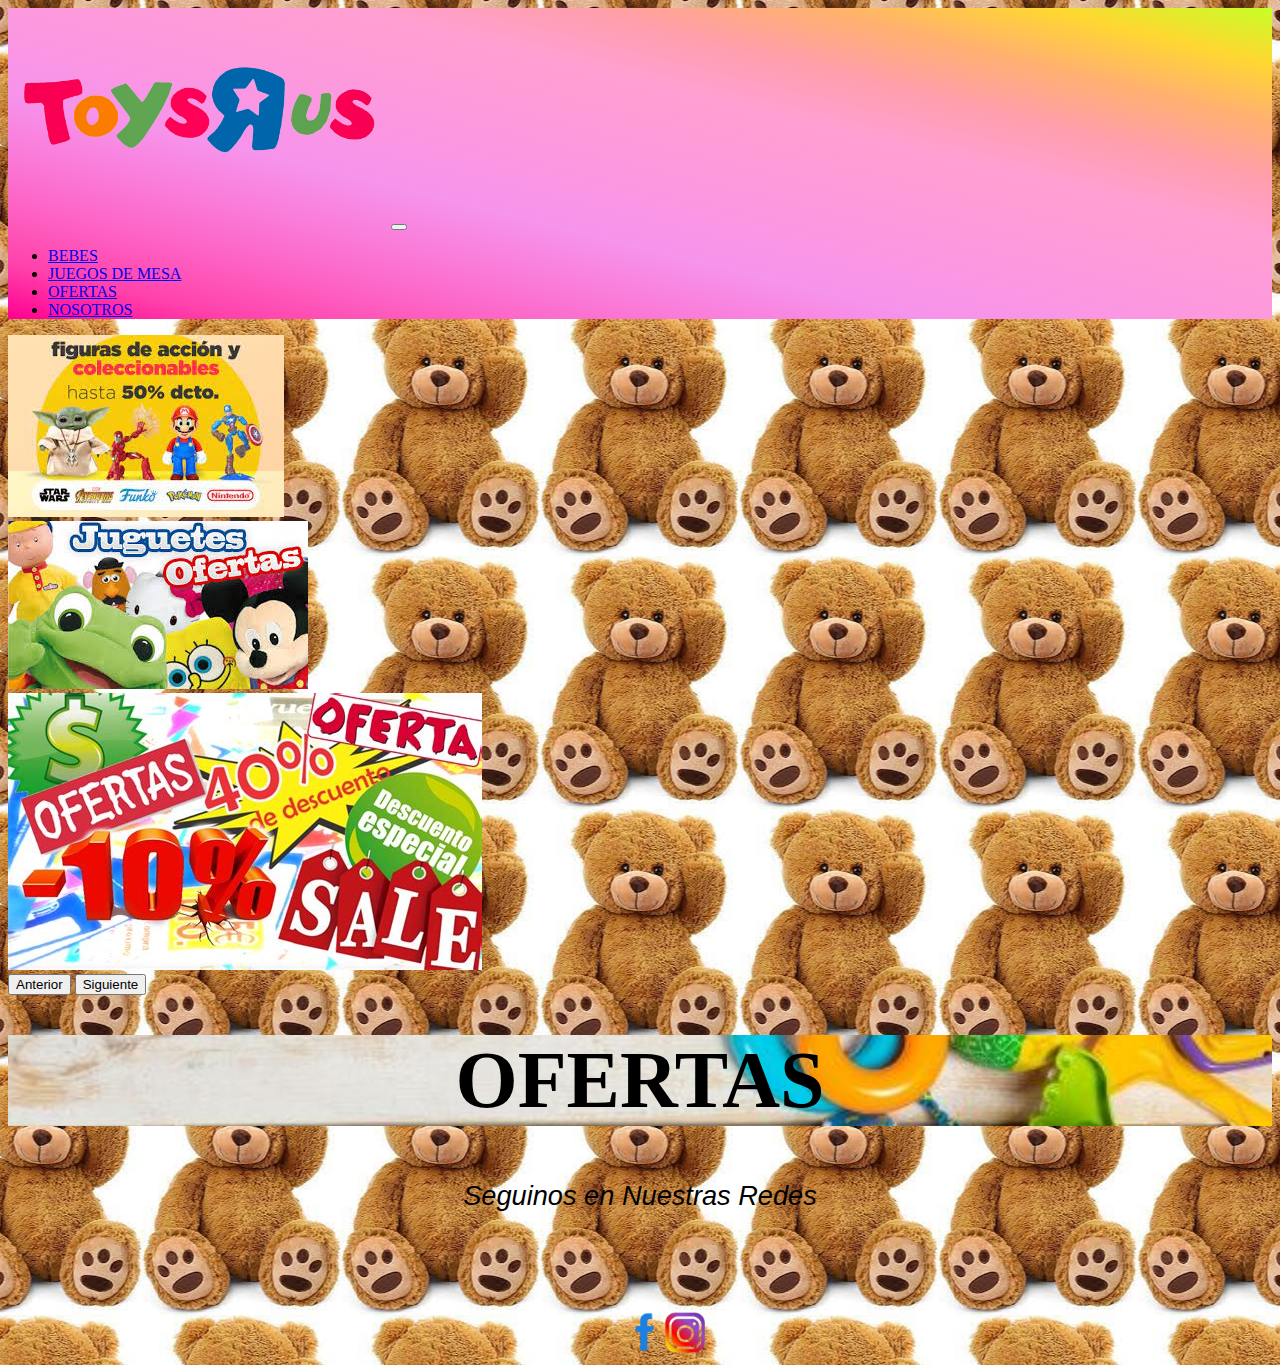
<file: ofertas.html>
<!DOCTYPE html>
<html lang="en">
<head>
    <meta charset="UTF-8">
    <meta http-equiv="X-UA-Compatible" content="IE=edge">
    <meta name="viewport" content="width=device-width, initial-scale=1.0">
    <meta name="description" content="Queres conseguir los ultimos modelos de juguetes, tenemos todos los que busques al mejor precio">
    <meta name="keywords" content="jugueteria, juguetes para bebe, juegos de mesa, promocion en juguetes">
    <meta name="author" content="Alan Pesa">
    <link href="https://cdn.jsdelivr.net/npm/bootstrap@5.1.3/dist/css/bootstrap.min.css" rel="stylesheet" integrity="sha384-1BmE4kWBq78iYhFldvKuhfTAU6auU8tT94WrHftjDbrCEXSU1oBoqyl2QvZ6jIW3" crossorigin="anonymous">
    <title>LotsoJugueteria/Ofertas</title>
    <link rel="stylesheet" href="./css/estilos.css">
    <link rel="shortcut icon" href="Multimedia/juguetes.png" type="image/x-icon">
</head>
<body>

<!-- inicia nav -->
<nav class="navbar navbar-expand-md navbar-light sticky-top colorCabecera">
  <div class="container-fluid">
    <a class="navbar-brand" href="index.html">
      <img class="logo tamaño" src="./Multimedia/LogoJugueteria.png" alt="logo de la empresa"></a>
     <button class="navbar-toggler" type="button" data-bs-toggle="collapse" data-bs-target="#navbarNav" aria-controls="navbarNav" aria-expanded="false" aria-label="Toggle navigation">
      <span class="navbar-toggler-icon"></span>
     </button>
  <div class="collapse navbar-collapse" id="navbarNav">
    <ul class="navbar-nav ms-auto">
      <li class="nav-item">
        <a class="nav-link active" aria-current="page" href="bebes.html">BEBES</a>
      </li>
      <li class="nav-item">
        <a class="nav-link active" href="juegosdemesa.html">JUEGOS DE MESA</a>
      </li>
      <li class="nav-item">
        <a class="nav-link active" href="ofertas.html">OFERTAS</a>
      </li>
      <li class="nav-item">
        <a class="nav-link active" href="nosotros.html">NOSOTROS</a>
      </li>
    </ul>
  </div>
  </div>
</nav>

<!-- cierra nav -->

<!-- empieza carusel -->
 <div id="carouselExampleFade" class="carousel slide carousel-fade" data-bs-ride="carousel">
    <div class="carousel-inner">
      <div class="carousel-item active">
        <img src="Multimedia/carrusel 2.jpg" class="d-block w-100" alt="descuento del 50% en figuras coleccionables">
      </div>
      <div class="carousel-item">
        <img src="Multimedia/carrusel 3.jpg" class="d-block w-100" alt="imagen de juguetes con ofertas">
      </div>
      <div class="carousel-item">
        <img src="Multimedia/th.jpg" class="d-block w-100" alt="descuentos del 10% 40% y mas promociones">
      </div>
    </div>
    <button class="carousel-control-prev" type="button" data-bs-target="#carouselExampleFade" data-bs-slide="prev">
      <span class="carousel-control-prev-icon" aria-hidden="true"></span>
      <span class="visually-hidden">Anterior</span>
    </button>
    <button class="carousel-control-next" type="button" data-bs-target="#carouselExampleFade" data-bs-slide="next">
      <span class="carousel-control-next-icon" aria-hidden="true"></span>
      <span class="visually-hidden">Siguiente</span>
    </button>
  </div>
<!-- termina carusel -->

<!-- inicia main -->
<main>
  <h1>OFERTAS</h1>



</main>
<!-- cierra main -->



<!-- inicia footer -->
<div>
  <footer>
    <p>Seguinos en Nuestras Redes</p>
      <div class="contenedorRedes">
       <a href="https://es-la.facebook.com/" target="_blank">
         <img class="logoRedes" src="Multimedia/face1.png" alt="seguinos en facebook">
       </a>
       <a href="https://www.instagram.com/" target="_blank">
      <img class="logoRedes" src="Multimedia/insta.png" alt="seguinos en instagram">
       </a>
      </div>
   </footer>
</div>
<!-- cierra footer -->

    <script src="https://cdn.jsdelivr.net/npm/bootstrap@5.1.3/dist/js/bootstrap.bundle.min.js" integrity="sha384-ka7Sk0Gln4gmtz2MlQnikT1wXgYsOg+OMhuP+IlRH9sENBO0LRn5q+8nbTov4+1p" crossorigin="anonymous"></script>
</body>
</html>
</file>
<file: css/estilos.css>
.contenedorLogo{
    width: 10px;
    height: auto;
}

body{
   background-image: url(../Multimedia/descarga.jpg);
   background-repeat: repeat;
   background-position: center;
}

.navbar-nav :hover{
    background-image: linear-gradient(to right top, #f21a1a, #f74411, #fa5f06, #fc7600, #fe8b00, #f89d00, #f1ad00, #e8bd00, #d2ce00, #b2de00, #83ee00, #00fd2b);
    font-weight: 700;
    cursor: pointer;
}


.logo{
    width: 30%;
}

.tamañoLetras{
    font-size: 100%;
}

iframe{
    width: 400px;
    height: 370px;
    margin-top: 90px;
    margin-left: 20px;
}

footer a img{
    width: 40px;
}

.contenedorRedes{
    margin-top: 100px;
    display: flex;
    justify-content: center;
    margin-left: 50px;
}

footer p{
    color: rgb(0, 0, 0);
    height: auto;
    justify-content: space-evenly;
    text-align: center;
    font-size: 170%;
    font-family: 'Poppins', sans-serif;
    font-style: italic
}

form ul li label{
    color: black;
    font-size: 25px;

}

.contenedor{
    display: grid;
    grid-template-rows: repeat(3, 33%);
    grid-template-columns: repeat(3, 4fr);
    grid-template-areas: 
    "mapa mapa formulario"
    "mapa mapa formulario"
    "mapa mapa logos"
}

.form{
    grid-area: formulario;
}

.iframe{
    grid-area: mapa;
}

.logoRedes:hover{
    transform: scale(2);
}

.tamaño:hover{
    transform: scale(1.3);
}

main div figure img{
    margin-top: 100px;
}

main div figure figcaption{ 
    color: black;
    font-weight: 500;
    font-size: x-large;
}

main div figure p{
    color: black;
    font-weight: 500;
    font-size: x-large;
}

/* .contenedorTienda{
    display: flex;
    justify-content: space-evenly;
} */

.colorCabecera {
    background-image: linear-gradient(to right top, #ff0091, #ff42ab, #fd62c3, #fa7cd9, #f693eb, #fb97e2, #fe9bd9, #ffa0d2, #ff9eaa, #ffb16f, #ffd731, #c7ff27);
}

main h1{
    background-image:url(../Multimedia/fondo3.jpg) ;
    background-repeat: repeat;
    background-size: cover;
    text-align: center;
    font-size: 80px;
    margin-top: 40px;
}

main p{
    color:#ff00dd;
    text-align: center;
    font-size: large;
    font-weight: 500;
    margin-top: 30px;
}

section h2{
    text-align: center;
    font-size: 70px;
    color: red;
}

section p{
    text-align: center;
    font-size: x-large;
    font-weight: 500;
    background-image: linear-gradient(to bottom, #ff08b4, #ff5bc9, #ff85da, #ffa8e9, #ffc8f5);
    color: #0018ec ;
}
</file>
